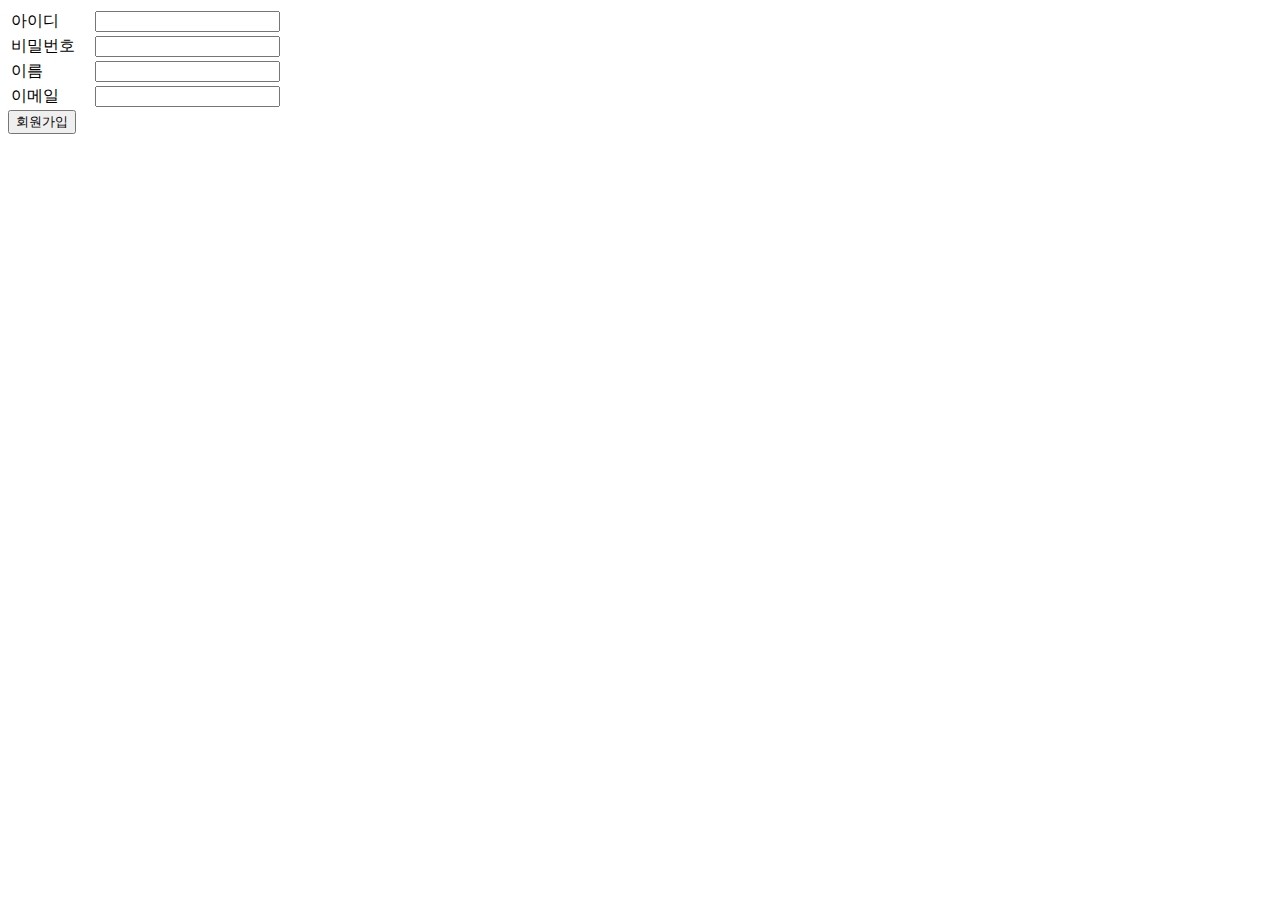
<file: webapps/signup.html>
<!DOCTYPE html>
<html>
<head>
	<meta charset="utf-8">	
	<title>
		9bagi - SignUp
	</title>
</head>
<body>
	<header></header>
	<nav></nav>
	<section id = "signUp">
		<div class= "main">
			<form name = "signUpForm" action="/form_action.jsp" method = "post">
				<table>
					<tr>
						<td width="80"> 
							아이디
						</td>
						<td>
							<input type="text" name = "userId">
						</td>
					</tr>
					<tr>
						<td width="80"> 
							비밀번호 
						</td>
						<td>
							<input type="text" name = "password">
						</td>
					</tr>
					<tr>
						<td width="80"> 
							이름 			
						</td>
						<td>
							<input type="text" name = "name">
						</td>
					</tr>
					<tr>
						<td width="80"> 
							이메일 
						</td>
						<td>
							<input type="text" name = "email">
						</td>
					</tr>
				</table>
				<input type="submit" value="회원가입"/>	
			</form>	
		</div>
	</section>
	<footer></footer>
</body>
</html>
</file>
